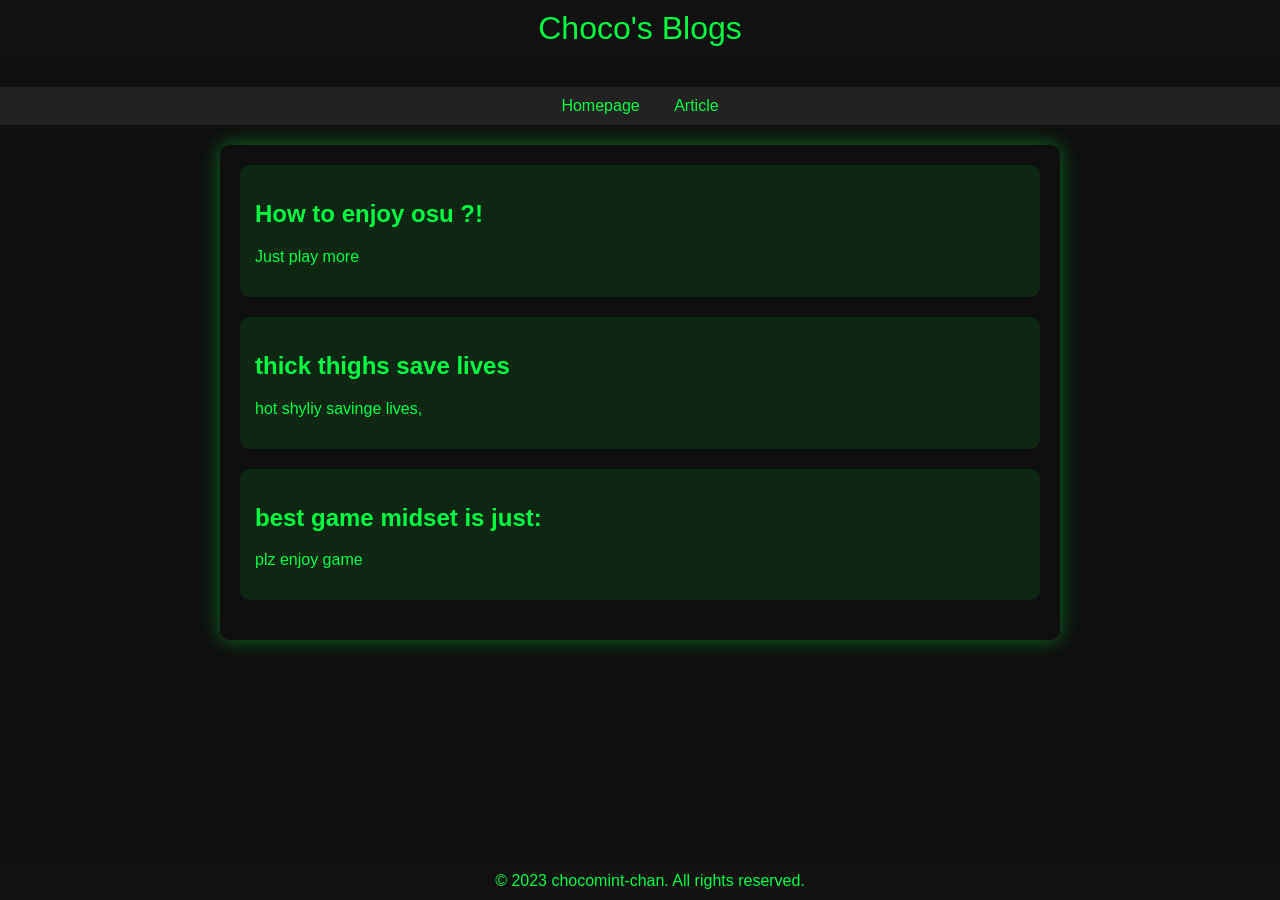
<file: blog/index.html>
<!DOCTYPE html>
<html lang="en">

<head>
    <meta charset="UTF-8">
    <meta name="viewport" content="width=device-width, initial-scale=1.0">
    <title>Choco's Blog's</title>
    <link rel='stylesheet' href='/style.css'>
</head>

<body class="blog">
    <header class="blog-header">
        Choco's Blogs
    </header>

    <nav>
        <a href="/">Homepage</a>
        <a href="/blog/articles/">Article</a>
    </nav>

    <div class="blog-content">
        <div class="article">
            <h2>How to enjoy osu ?!</h2>
            <p>Just play more</p>
        </div>

        <div class="article">
            <h2>thick thighs save lives</h2>
            <p>hot shyliy savinge lives,</p>
        </div>

        <div class="article">
            <h2>best game midset is just:</h2>
            <p>plz enjoy game</p>
        </div>
    </div>

    <footer class="blog-footer">
        &copy; 2023 chocomint-chan. All rights reserved.
    </footer>
</body>

</html>
</file>
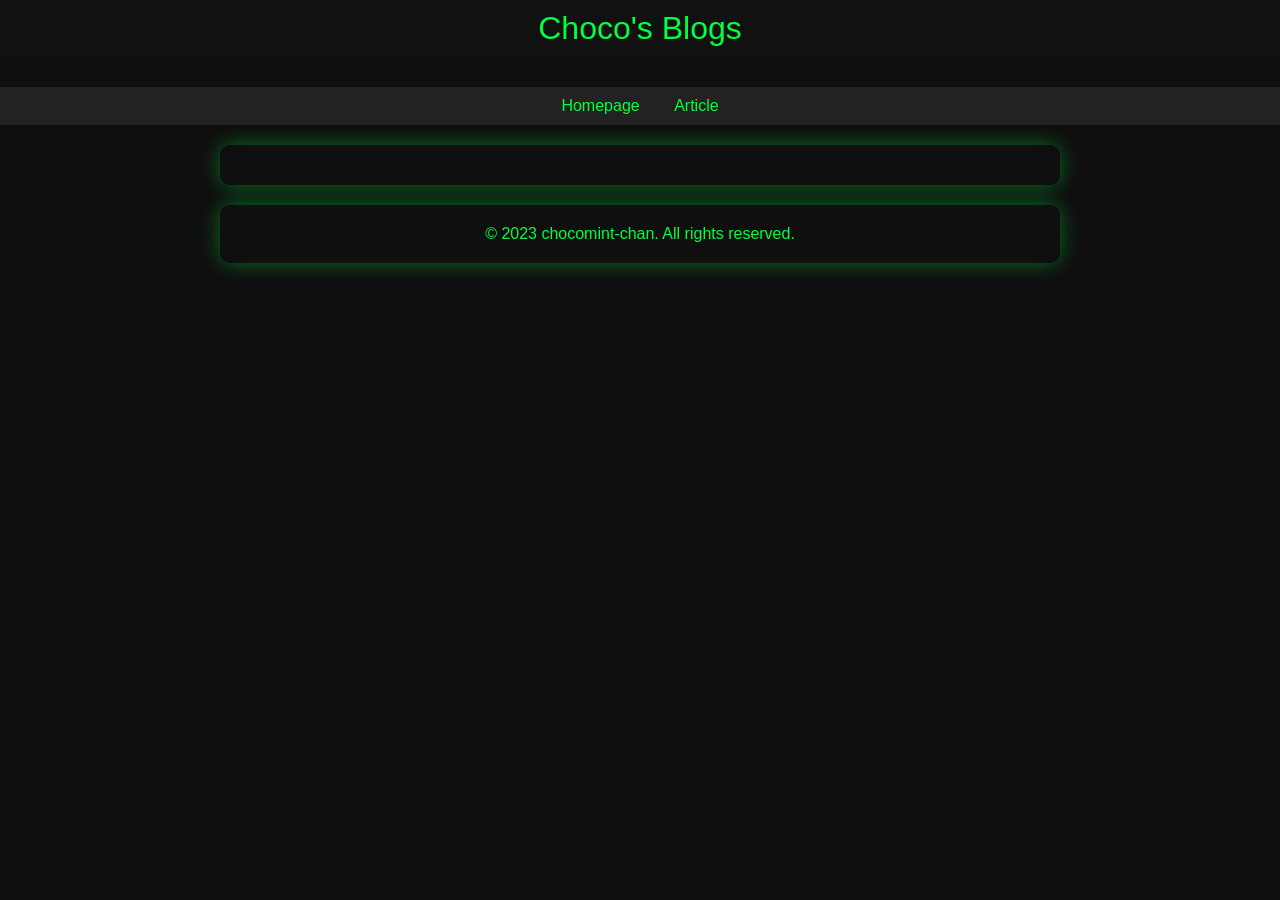
<file: blog/articles/index.html>
<!DOCTYPE html>
<html lang="en">
<head>
    <meta charset="UTF-8">
    <meta name="viewport" content="width=device-width, initial-scale=1.0">
    <title>Choco's Blog's</title>
    <link rel='stylesheet' href='/style.css'>
</head>

<body class="blog">
    <header class="blog-header">
        Choco's Blogs
    </header>

    <nav>
        <a href="/">Homepage</a>
        <a href="/blog/articles">Article</a>
    </nav>

    <div class="blog-content">

    </div>

    <footer class="blog-content">
        &copy; 2023 chocomint-chan. All rights reserved.
    </footer>
</body>
</html>
</file>
<file: style.css>
.home {
            font-family: 'Arial', sans-serif;
            background-color: #0f0f0f;
            color: #00ff41;
            margin: 0;
            padding: 0;
            display: flex;
            flex-direction: column;
            align-items: center;
            justify-content: center;
            height: 100vh;
            text-align: center;
 }
 .blog {
            font-family: 'Arial', sans-serif;
            background-color: #0f0f0f;
            color: #00ff41;
            margin: 0;
            padding: 0;

 }
 header {
         font-size: 2em;
         margin-bottom: 30px;
 }
 .blog-header {
            background-color: #111;
            color: #00ff41;
            text-align: center;
            padding: 10px;
 }
 .content {
            max-width: 600px;
            margin: 20px;
            padding: 20px;
            background-color: rgba(15, 15, 15, 0.8);
            border-radius: 10px;
            box-shadow: 0 0 20px rgba(0, 255, 65, 0.4);
 }
 .blog-content {
            max-width: 800px;
            margin: 20px auto;
            padding: 20px;
            background-color: rgba(15, 15, 15, 0.8);
            border-radius: 10px;
            box-shadow: 0 0 20px rgba(0, 255, 65, 0.4);
 }
 .article {
            margin-bottom: 20px;
            padding: 15px;
            border-radius: 10px;
            background-color: rgba(0, 255, 65, 0.1);
 }
 .links a {
            color: #00ff41;
            text-decoration: none;
            margin: 0 10px;
 }
 footer {
         margin-top: 30px;
         color: #00ff41;
         text-align: center;
 }
 .blog-footer {
            background-color: #111;
            color: #00ff41;
            text-align: center;
            padding: 10px;
            position: fixed;
            bottom: 0;
            width: 100%;
 }
 nav {
      background-color: #222;
      padding: 10px;
      text-align: center;
 }

 nav a {
        color: #00ff41;
        text-decoration: none;
        margin: 0 15px;
 }
</file>
